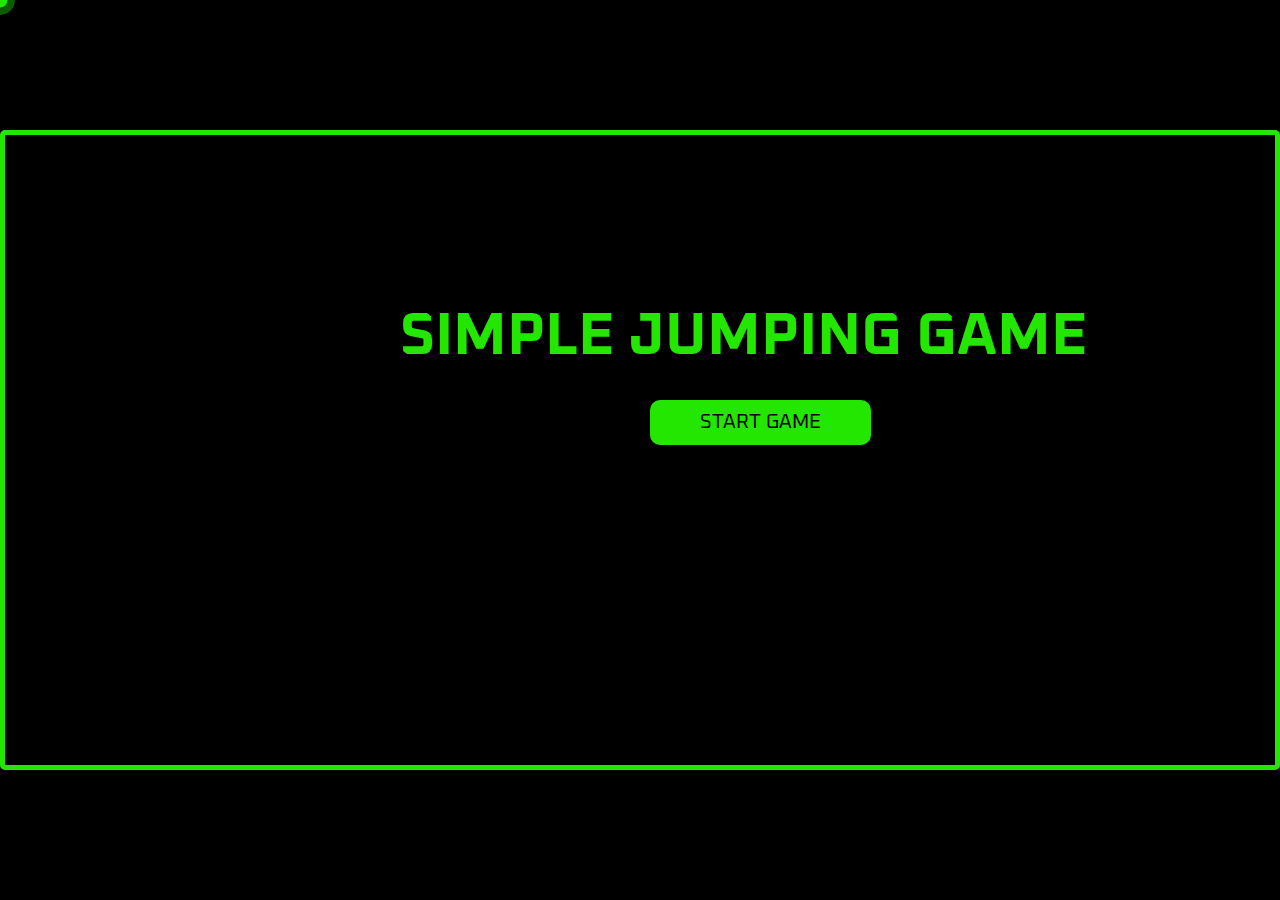
<file: index.html>
<!DOCTYPE html>
<html>
<head>
    <link rel="shortcut icon" href="trex.png" type="x type">
    <link rel="preconnect" href="https://fonts.googleapis.com">
    <link rel="preconnect" href="https://fonts.gstatic.com" crossorigin>
    <link href="https://fonts.googleapis.com/css2?family=Oxanium:wght@500..800&display=swap" rel="stylesheet">
    <link rel="stylesheet" href="style.css">
    <title>Jumping game</title>
</head>
<body>
    <div class="dot" data-cursor-dot></div>
    <div class="outline" data-cursor-outline></div>
    <div class="container">
        <div class="game">
            <h1>SIMPLE JUMPING GAME</h1>
            <button style="cursor:none;"> <a style="cursor:none;" href="index2.html"> START GAME</a> </button>
        </div>
    </div>
    <script src="main.js"></script>
</body>
</html>
</file>
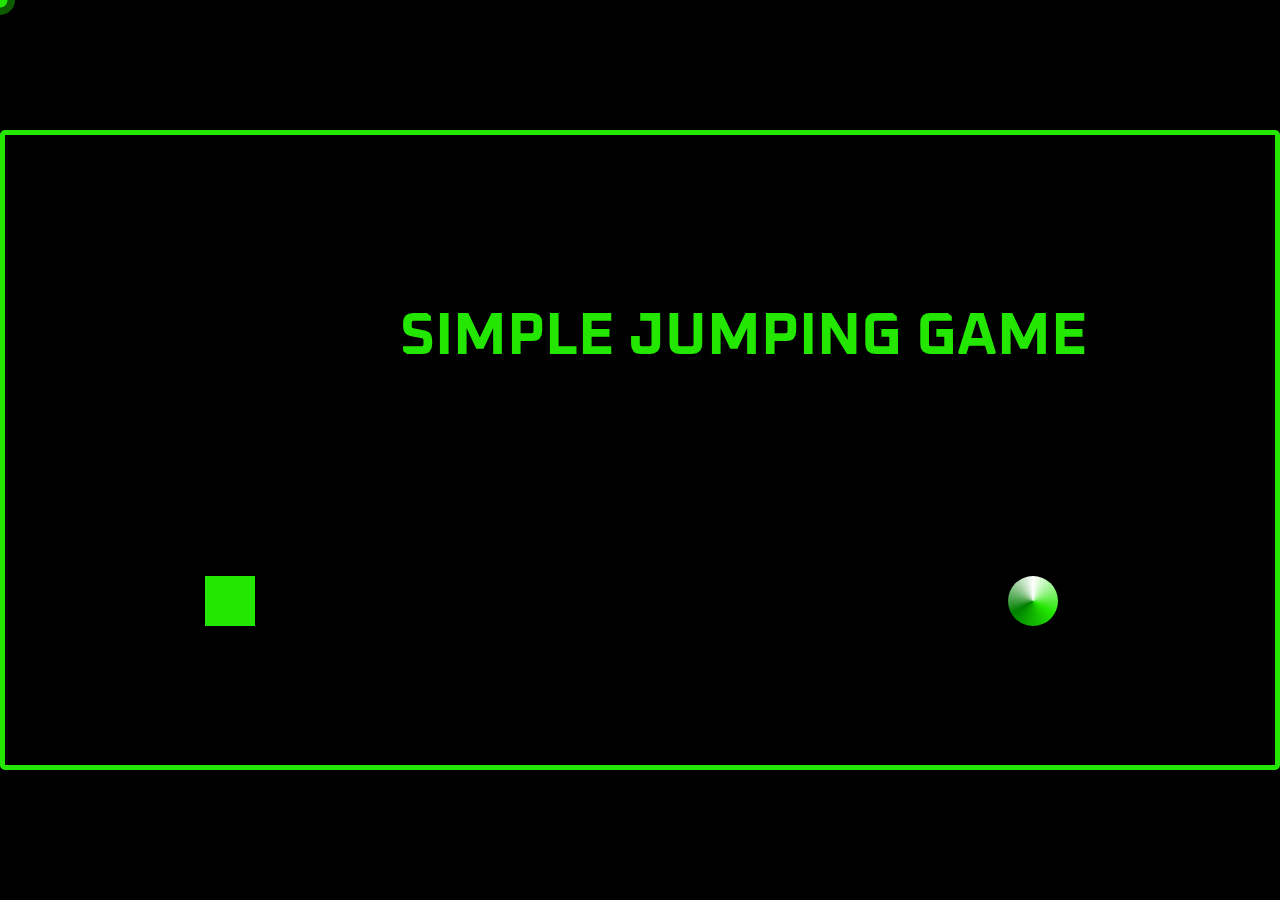
<file: index2.html>
<!DOCTYPE html>
<html>
<head>
    <link rel="shortcut icon" href="trex.png" type="x type">
    <link rel="preconnect" href="https://fonts.googleapis.com">
    <link rel="preconnect" href="https://fonts.gstatic.com" crossorigin>
    <link href="https://fonts.googleapis.com/css2?family=Oxanium:wght@500..800&display=swap" rel="stylesheet">
    <link rel="stylesheet" href="style.css">
    <title>Jumping game</title>
</head>
<body>
    <div class="dot" data-cursor-dot></div>
    <div class="outline" data-cursor-outline></div>
    <div class="container">
        <div class="game">
            <h1>SIMPLE JUMPING GAME</h1>
            <div class="character">
            </div>
            <div class="block">
            </div>
            <p>GAME OVER</p>
            <button class="tryAgain" style="cursor:none;"><a style="cursor:none;" href="index.html">MAIN MENU</a></button>
        </div>
        <h2>SCORE = <span class="scoredashboard">0</span></h2>
    </div>
    <script src="main.js"></script>
</body>
</html>
</file>
<file: style.css>
*{
    margin: 0;
    padding: 0;
    font-family: "Oxanium", sens-serif;
}

body{
    background-color: black;
    cursor: none;
}

.dot{
    height: 15px;
    width: 15px;
    background-color: #23e701;
}

.outline{
    height: 30px;
    width: 30px;
    background-color: #23e701;
    opacity: 0.4;
}

.dot, .outline{
    position: fixed;
    top: 0;
    left: 0;
    z-index: 1;
    pointer-events: none;
    transform: translate(-50%, -50%);
    border-radius: 50%;
}

p{
    display: none;
    color: #23e701;
    position: absolute;
    font-size: 30px;
    top: 370px;
    left: 670px;
}

.tryAgain{
    display: none;
    top: 410px;
}

button{
    position: absolute;
    top: 400px;
    left: 650px;
    background-color: #23e701;
    padding: 10px 50px;
    font-size: 20px;
    border: none;
    border-radius: 10px;
    transition: 0.2s ease-in-out;
}

button:hover{
    background-color: #000000;
    color: #23e701;
    border: 3px solid #23e701;
    border-radius: 10px;
}

a{
    text-decoration: none;
    color: inherit;
}

h1{
    color: #23e701;
    text-align: center;
    font-size: 60px;
    position: absolute;
    top: 300px;
    left: 400px;
}


.container{
    height: 100vh;
    display: flex;
    justify-content: center;
    align-items: center;
}

.game{
    border: 5px solid #23e701;
    border-radius: 5px;
    height: 70vh;
    width: 150vh;
}

.character{
    height: 50px;
    width: 50px;
    background-color: #23e701;
    position: relative;
    top: 441px;
    left: 200px;
}

.animate{
    animation: jump 0.5s infinite linear;
}
@keyframes jump{
    0%{
        top: 441px;
    } 
    30%{
        top: 350px;

    }
    70%{
        top: 350px;
    }
    100%{
        top: 441px;
    } 
}

.block{
    height: 50px;
    width: 50px;
    /*background-color: white;*/
    background: conic-gradient(white,#23e701, green, white);
    border-radius: 50%;
    position: relative;
    top: 391px;
    left: 1003px;
    animation: anime 0.8s infinite linear;
}
@keyframes anime {
    0%{
        left: 1003px;
        rotate: 0deg;
    }
    100%{
        left: -20px;
        rotate: -360deg;
    }
}

h2{
    position: absolute;
    top: 120px;
    left: 1330px;
    color: #23e701;
}
</file>
